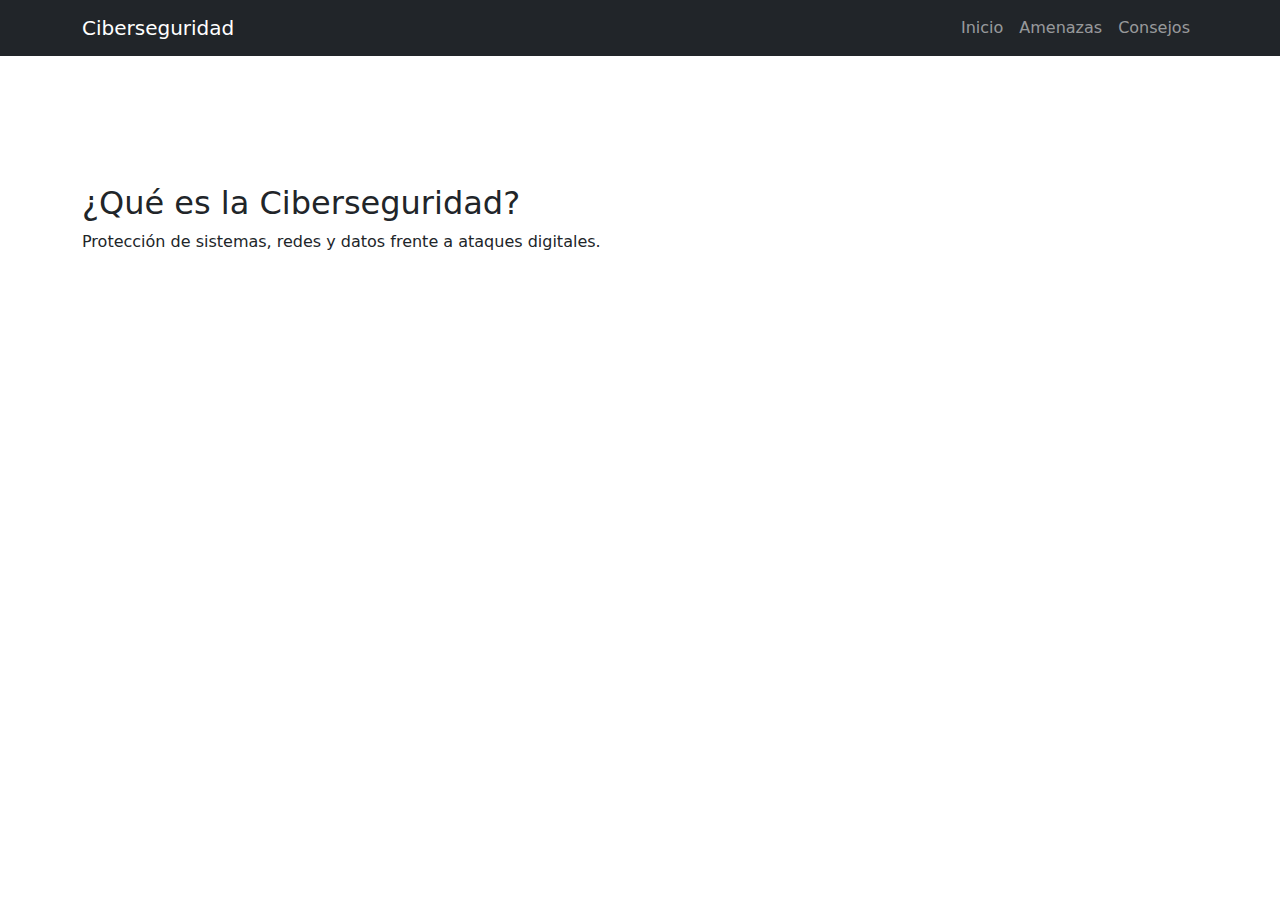
<file: index.html>
<!DOCTYPE html>
<html lang="es">
<head>
<meta charset="UTF-8">
<meta name="viewport" content="width=device-width, initial-scale=1.0">
<title>Ciberseguridad | Inicio</title>
<link href="https://cdn.jsdelivr.net/npm/bootstrap@5.3.3/dist/css/bootstrap.min.css" rel="stylesheet">
<link rel="stylesheet" href="css/styles.css">
</head>
<body>
<nav class="navbar navbar-expand-lg navbar-dark bg-dark">
<div class="container">
<a class="navbar-brand" href="index.html">Ciberseguridad</a>
<button class="navbar-toggler" data-bs-toggle="collapse" data-bs-target="#menu">
<span class="navbar-toggler-icon"></span>
</button>
<div class="collapse navbar-collapse" id="menu">
<ul class="navbar-nav ms-auto">
<li class="nav-item"><a class="nav-link" href="index.html">Inicio</a></li>
<li class="nav-item"><a class="nav-link" href="amenazas.html">Amenazas</a></li>
<li class="nav-item"><a class="nav-link" href="consejos.html">Consejos</a></li>
</ul>
</div>
</div>
</nav>
<header class="hero text-white text-center">
<div class="container">
<h1>Protege tu información digital</h1>
<p>La ciberseguridad es clave en la era digital</p>
</div>
</header>
<section class="container my-5">
<h2>¿Qué es la Ciberseguridad?</h2>
<p>Protección de sistemas, redes y datos frente a ataques digitales.</p>
</section>
<script src="https://cdn.jsdelivr.net/npm/bootstrap@5.3.3/dist/js/bootstrap.bundle.min.js"></script>
</body>
</html>
</file>
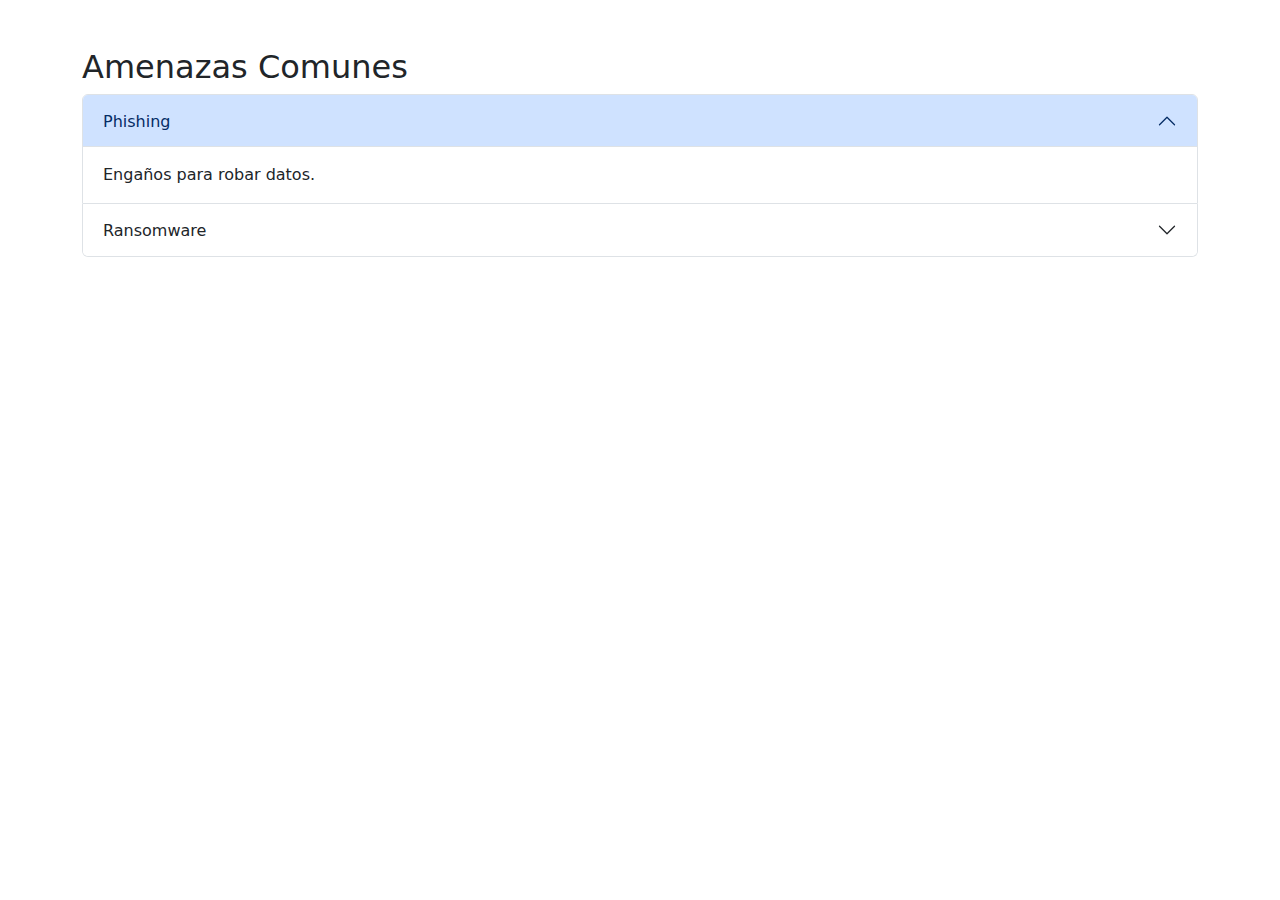
<file: amenazas.html>
<!DOCTYPE html>
<html lang="es">
<head>
<meta charset="UTF-8">
<meta name="viewport" content="width=device-width, initial-scale=1.0">
<title>Amenazas</title>
<link href="https://cdn.jsdelivr.net/npm/bootstrap@5.3.3/dist/css/bootstrap.min.css" rel="stylesheet">
</head>
<body>
<div class="container my-5">
<h2>Amenazas Comunes</h2>
<div class="accordion" id="acc">
<div class="accordion-item">
<h2 class="accordion-header">
<button class="accordion-button" data-bs-toggle="collapse" data-bs-target="#a1">Phishing</button>
</h2>
<div id="a1" class="accordion-collapse collapse show">
<div class="accordion-body">Engaños para robar datos.</div>
</div>
</div>
<div class="accordion-item">
<h2 class="accordion-header">
<button class="accordion-button collapsed" data-bs-toggle="collapse" data-bs-target="#a2">Ransomware</button>
</h2>
<div id="a2" class="accordion-collapse collapse">
<div class="accordion-body">Secuestro de información.</div>
</div>
</div>
</div>
</div>
<script src="https://cdn.jsdelivr.net/npm/bootstrap@5.3.3/dist/js/bootstrap.bundle.min.js"></script>
</body>
</html>
</file>
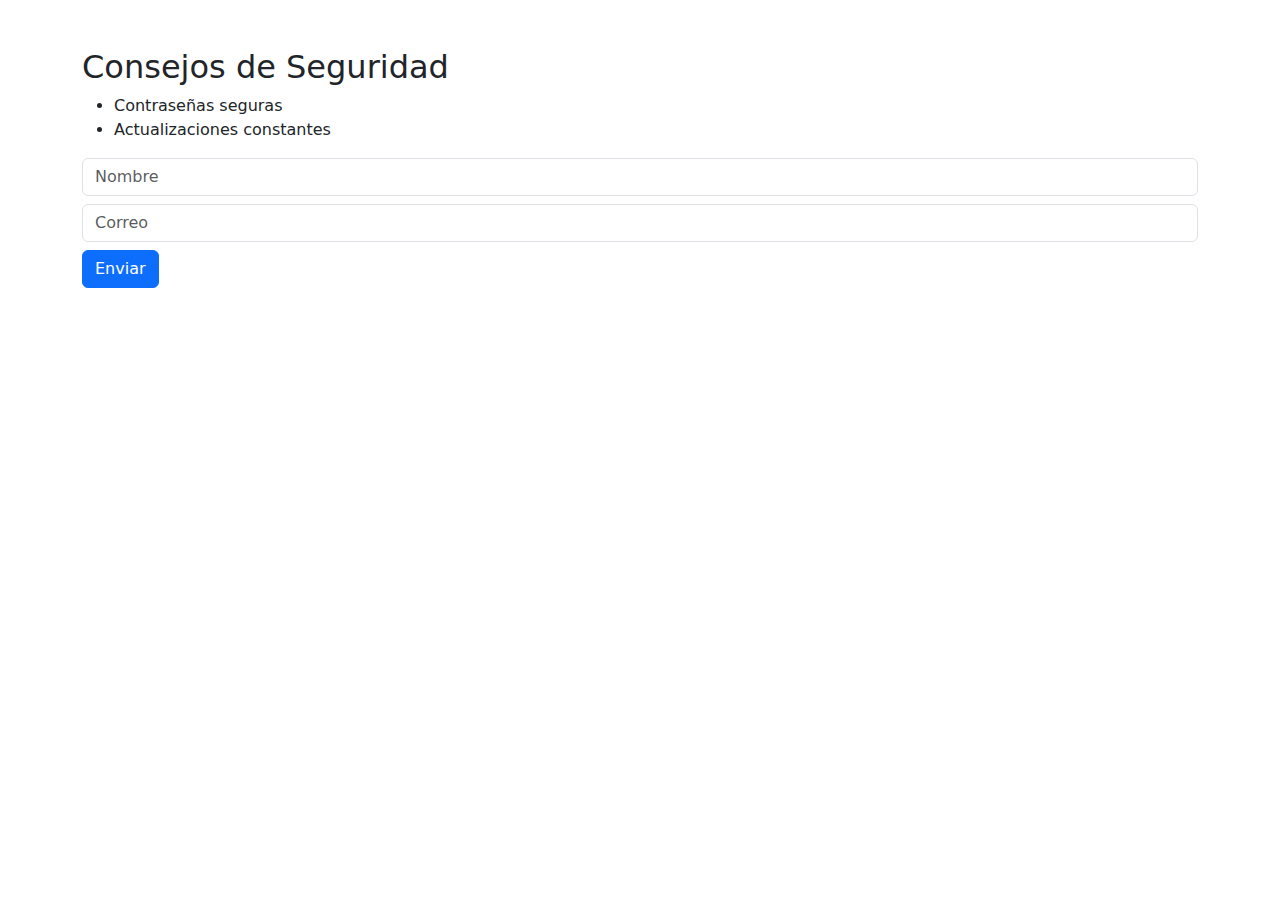
<file: consejos.html>
<!DOCTYPE html>
<html lang="es">
<head>
<meta charset="UTF-8">
<meta name="viewport" content="width=device-width, initial-scale=1.0">
<title>Consejos</title>
<link href="https://cdn.jsdelivr.net/npm/bootstrap@5.3.3/dist/css/bootstrap.min.css" rel="stylesheet">
</head>
<body>
<div class="container my-5">
<h2>Consejos de Seguridad</h2>
<ul>
<li>Contraseñas seguras</li>
<li>Actualizaciones constantes</li>
</ul>
<form id="contacto">
<input id="nombre" class="form-control mb-2" placeholder="Nombre">
<input id="email" class="form-control mb-2" placeholder="Correo">
<button class="btn btn-primary">Enviar</button>
</form>
</div>
<script src="https://code.jquery.com/jquery-3.7.1.min.js"></script>
<script src="js/main.js"></script>
</body>
</html>
</file>
<file: css/styles.css>

</file>
